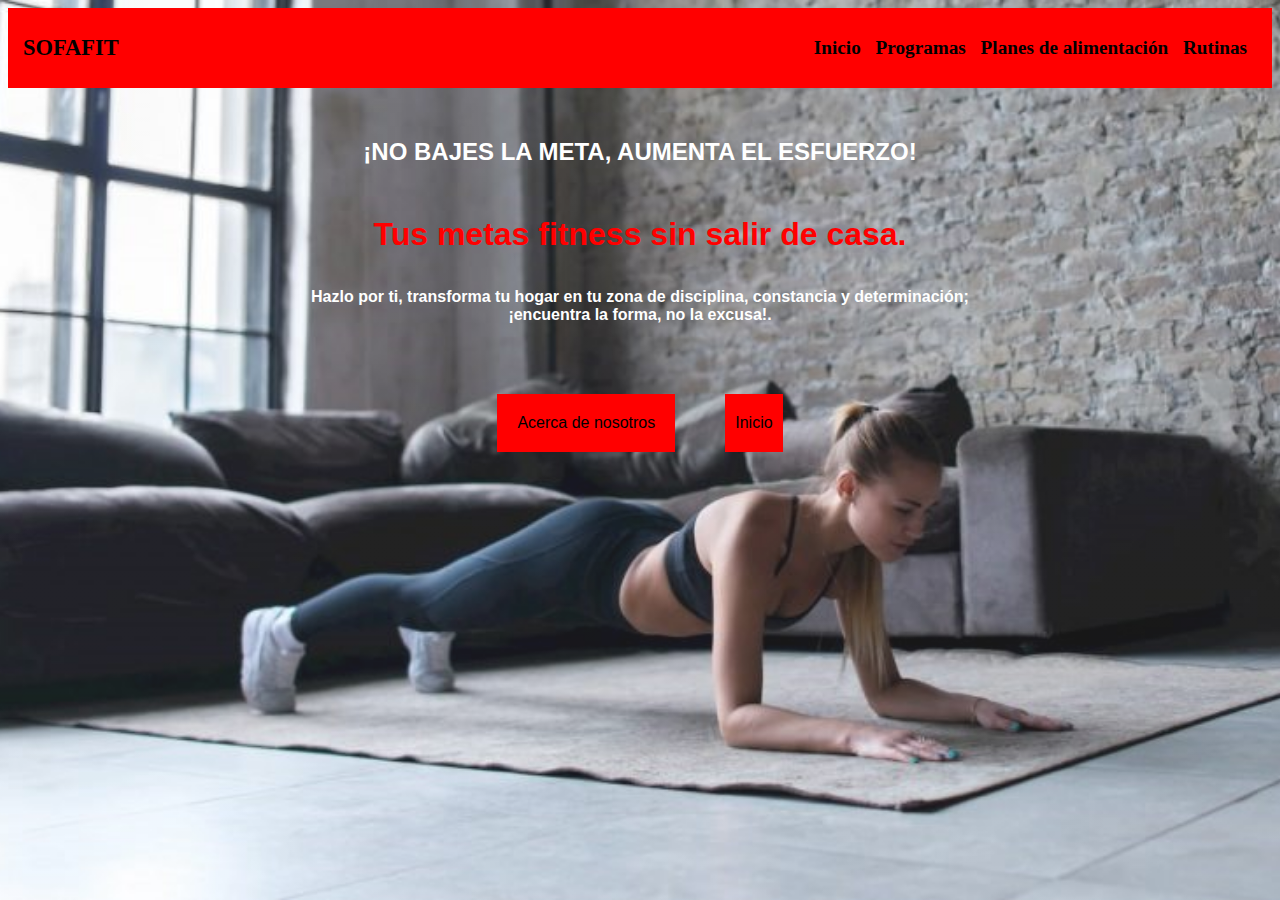
<file: index.html>
<!DOCTYPE html>
<html>
    <head>
        <meta charset="utf-8" />
        <title >Sofafit</title>
        <link rel="stylesheet" href="style.css">
    </head>

<body>
  <header> 
  
    <div class="titulo">
      <h3>SOFAFIT</h3>
   </div>

      <nav> 
    <a href=""class="nav-link">Inicio</a>
    <a href=""class="nav-link">Programas</a>
    <a href=""class="nav-link">Planes de alimentación</a>
    <a href=""class="nav-link">Rutinas</a>

   </nav>

  </header>           
          
         <h2 class="Entusiasmo"> <b> ¡NO BAJES LA META, AUMENTA EL ESFUERZO!</b>
           </h2>

        
         <h1 class="Casa"> <b> Tus metas fitness sin salir de casa. </b>
           </h1>
            
       
         <h4 class="animo">Hazlo por ti, transforma tu hogar en tu zona de disciplina,
                    constancia y determinación;<br>¡encuentra la forma, no la excusa!.<br> 
                </h4> 
                
  <div class="botons">
    <button class="boton1">Acerca de nosotros</button>
    <button class="boton2">Inicio</button>

  </div>              
      
</body>

</html>
</file>
<file: style.css>
body{
    background:linear-gradient(rgba(255, 255, 255, 0.089),rgba(255, 255, 255, 0.089)),
    url(Imagen/Planchota.jpeg);
    background-size: cover;
    background-repeat: no-repeat;
    background-position: center;
    background-attachment: fixed;
}

    a{
        text-decoration: none;
        color: black;
    }

        header{
            display:flex;
            height: 50px;
            font-size:larger;
            background-color: red;
            justify-content: space-between;
            align-items: center;
            padding: 15px;
            margin-bottom: 50px;
        }
nav a{
    font-weight: 600;
    padding-right: 10px;
}

nav a:hover{
    color: white;
}

        .Entusiasmo{
            font-family: 'Segoe UI', Tahoma, Geneva, Verdana, sans-serif;
            font-size:x-large;
            Color: #fff;
            text-align: center;
            margin-bottom: 50px;
        }

        .Casa{
            font-family: 'Segoe UI', Tahoma, Geneva, Verdana, sans-serif;
            font-size: xx-large;
            color:red;
            text-align: center;
            margin-bottom: 35px;
        }

        .animo{
            font-family: 'Segoe UI', Tahoma, Geneva, Verdana, sans-serif;
            color:#fff;
            text-align: center;
            margin-bottom: 70px;
            font-size: medium;

        }

        .botons{
            display:flex;
            justify-content: center;
          }

.boton1{
background-color: red;
border: 10px;
margin-right: 50px;
padding: 20px;
font-size: medium;

}

.boton2{
border-color: black;
border: 20px;
padding: 10px;
font-size: medium;
background-color: red;

}
</file>
